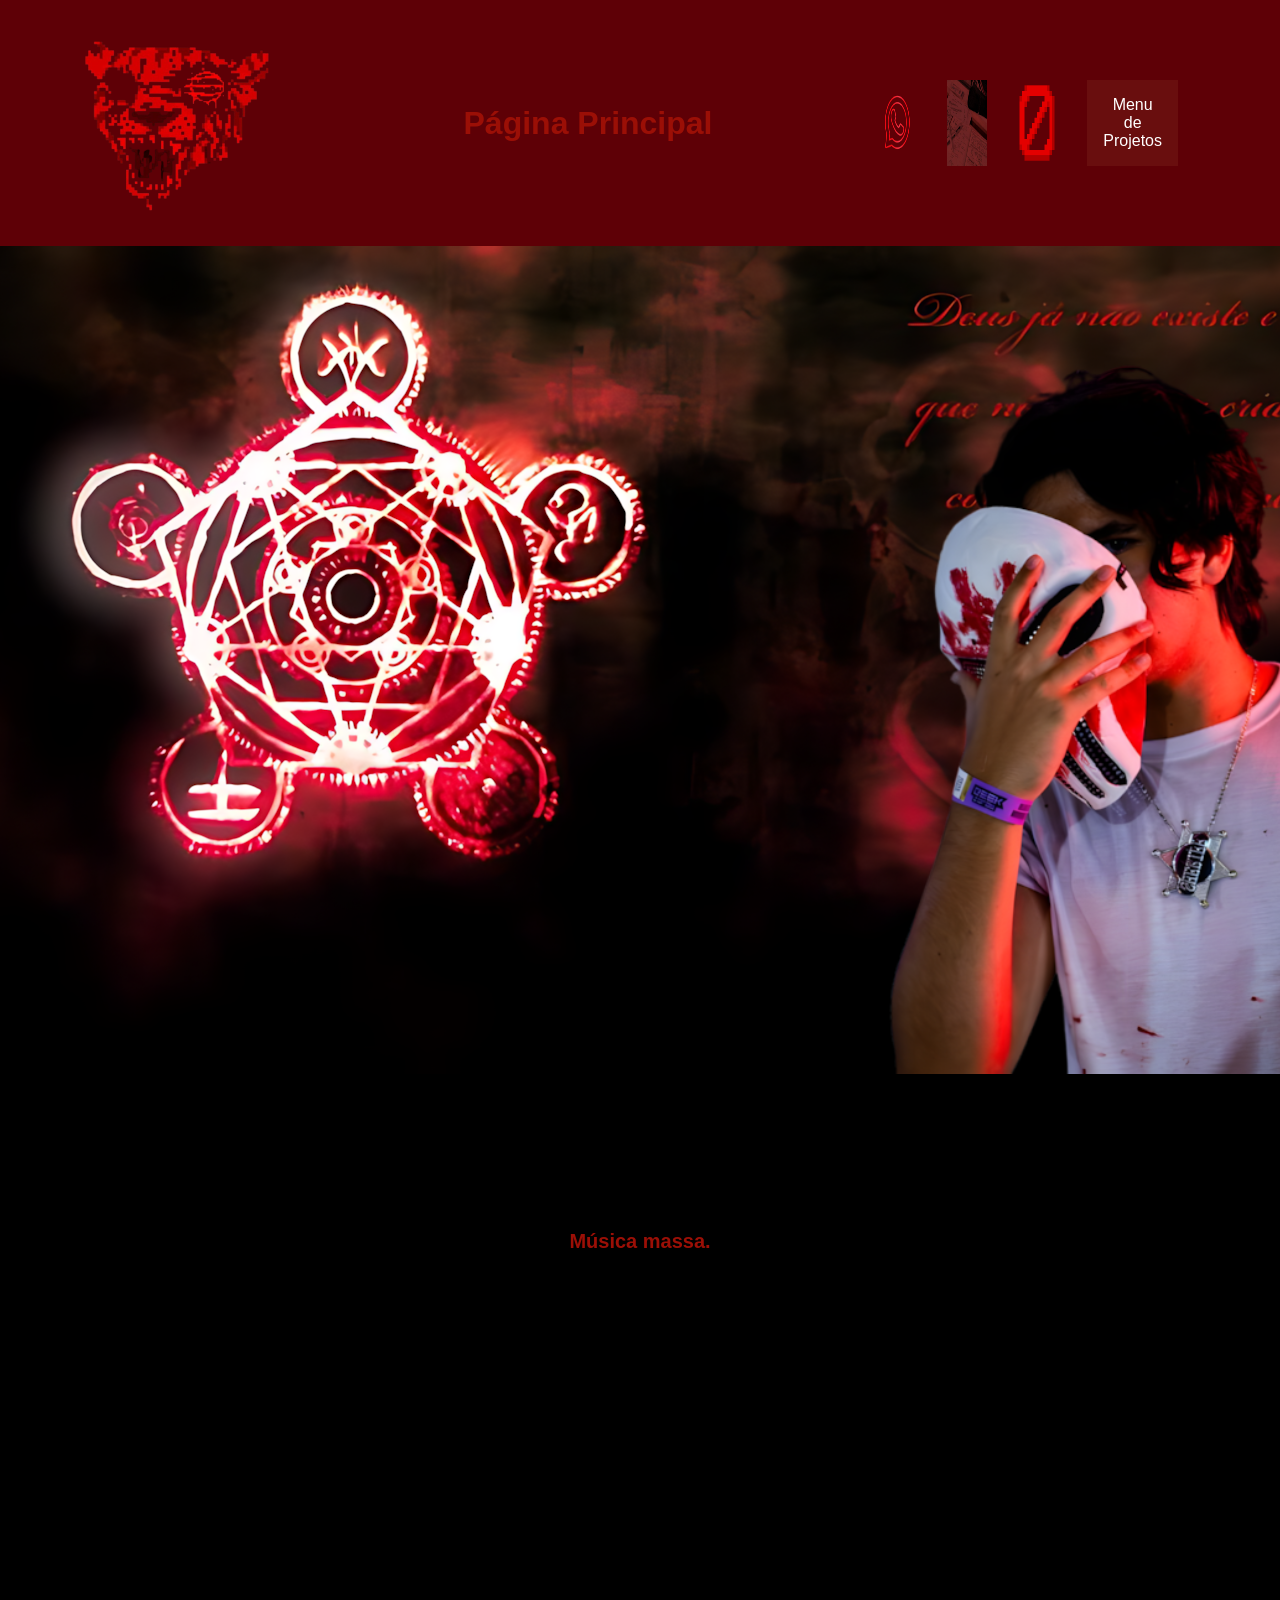
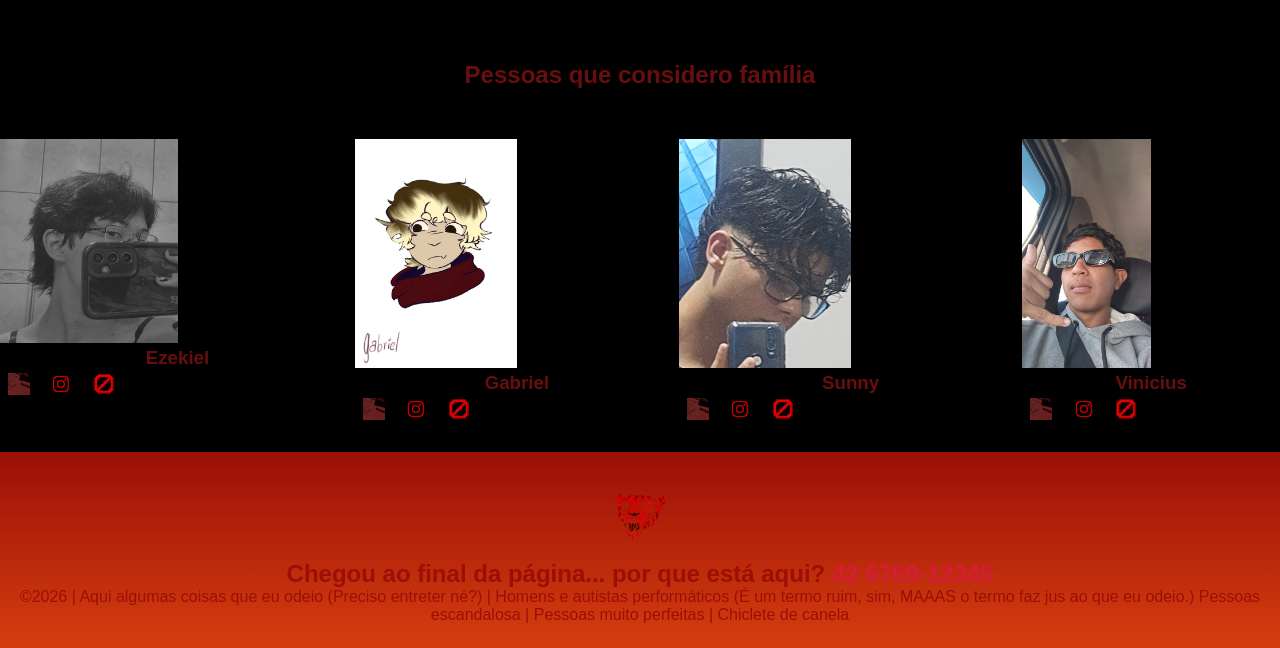
<file: index.html>
<!DOCTYPE html>
<html lang="pt-br">
<head>
<meta charset="UTF-8">

<meta name="viewport" content="width=device-width, initial-
scale=1.0">

<title>Home | Meus Amigos</title>
<link rel="stylesheet" href="style.css">
</head>

<body>
<!--header é a parte do cabeçalho do site, é o topo da página-->
<header class="cabecalho-itens">

<img class="cabecalho_imagem" src="Hotline_Miami-removebg-preview.png" alt="Logo da
Página">

<h1 class="titulo_site">Página Principal</h1>
<div class="sociais">
<img class="sociais" src="Watshap-removebg-preview.png" alt="Logo do Whats da Escola">
<img class="sociais" src="Logo_da_Escola.jpg" alt="Facebook da Escola">
<img class="sociais" src="﹒⌗﹒Barrier ⸝⸝.png" alt="instagram da Escola">

<div class="dropdown">
  <button class="dropbtn">Menu de Projetos</button>
  <div class="dropdown-content">
    <a href="index.html">Página inicial.</a>
    <a href="Rpgs e projetos.html">Mesas a caminho.</a>
    <a href="Mestre e gostos.html">Mestre da Mesa.</a>
    <a href="Jogadores.html">Meus jogadores!</a>
    <a href="Jogo.html"> Meu Jogo!</a>
   </div>
</div>

</div>
</header>

<!--Seção banner 1 é a parte do paragrafo 1 da página-->
<section class="banner1">
<img class="escola.image" src="⎗  𝓐_upscayl_2x_upscayl-lite-4x.png" alt="Banner
da Minha Página">
</section>

<iframe data-testid="embed-iframe" style="border-radius:12px" src="https://open.spotify.com/embed/playlist/1tA8zVfatx8RFZoElcxQGO?utm_source=generator&si=e424e62eba6f4c5a" width="100%" height="152" frameBorder="0" allowfullscreen="" allow="autoplay; clipboard-write; encrypted-media; fullscreen; picture-in-picture" loading="lazy"></iframe>

<div class="container-video">
    <h3 class="titulo-video"> Música massa. </h3>
    <iframe width="560" height="315" src="https://www.youtube.com/embed/HydkjjDNTmY?si=i6DIOQl4AvSV3tXj" title="YouTube video player" frameborder="0" allow="accelerometer; autoplay; clipboard-write; encrypted-media; gyroscope; picture-in-picture; web-share" referrerpolicy="strict-origin-when-cross-origin" allowfullscreen></iframe>
</div>

<!--Seção estudantes é a parte do paragrafo 2 da página-->
<section class="estudante">
<h1 class="estudante_titulo">Pessoas que considero família</h1>
<p> </p>
<div class="estudantes_todos">

<div class="estudante-div">
<img class="estudante-imagem" src="1000497139.png" alt="Essequiél">
<h3 class="estudante-nome">Ezekiel</h3>

<p> </p>
<img class="estudante-icone" src="Logo_da_Escola.jpg" alt="Link do Site da escola"></a>
<img class="estudante-icone" src="instagram_icon_red___Ios_app_icon_design__Red_and_black_instagram_logo__App_icon-removebg-preview.png" alt="Link do Instagram">
<img class="estudante-icone" src="﹒⌗﹒Barrier ⸝⸝.png" alt="Link do Facebook">
</div>

<div class="estudante-div">
<img class="estudante-imagem" src="WhatsApp Image 2026-06-24 at 02.22.56.jpeg" alt="Gaybriel">
<h3 class="estudante-nome">Gabriel</h3>

<p> </p>
<img class="estudante-icone" src="Logo_da_Escola.jpg" alt="Link do Site da escola"></a>
<img class="estudante-icone" src="instagram_icon_red___Ios_app_icon_design__Red_and_black_instagram_logo__App_icon-removebg-preview.png" alt="Link do Instagram">
<img class="estudante-icone" src="﹒⌗﹒Barrier ⸝⸝.png" alt="Link do Facebook">
</div>

<div class="estudante-div">
<img class="estudante-imagem" src="WhatsApp Image 2026-06-24 at 02.15.10.jpeg" alt="Zuni">
<h3 class="estudante-nome">Sunny</h3>

<p> </p>
<img class="estudante-icone" src="Logo_da_Escola.jpg" alt="Link do Site da escola"></a>
<img class="estudante-icone" src="instagram_icon_red___Ios_app_icon_design__Red_and_black_instagram_logo__App_icon-removebg-preview.png" alt="Link do Instagram">
<img class="estudante-icone" src="﹒⌗﹒Barrier ⸝⸝.png" alt="Link do Facebook">
</div>

<div class="estudante-div">
<img class="estudante-imagem" src="WhatsApp Image 2026-06-24 at 02.21.16.jpeg" alt="Nicius">
<h3 class="estudante-nome">Vinicius</h3>

<p> </p>
<img class="estudante-icone" src="Logo_da_Escola.jpg" alt="Link do Site da escola"></a>
<img class="estudante-icone" src="instagram_icon_red___Ios_app_icon_design__Red_and_black_instagram_logo__App_icon-removebg-preview.png" alt="Link do Instagram">
<img class="estudante-icone" src="﹒⌗﹒Barrier ⸝⸝.png" alt="Link do Facebook">
</div>

</div>
</div>
</section>

<!--Seção rodapé é a parte final da paragrafo 3 da página-->
<footer class="escola">
<img class="logo_rodape" src="Hotline_Miami-removebg-preview.png" alt="Logo
do perfil">
<h2 class="escola-título">Chegou ao final da página... por que está aqui?<a
class="link" href="https://www.youtube.com/watch?v=5bPf7nyVOCo"> 42 6769-12345
</a></h2>
<p></p>
<p>©2026 | Aqui algumas coisas que eu odeio (Preciso entreter né?) | Homens e autistas performáticos (É um termo ruim, sim, MAAAS o termo faz jus ao que eu odeio.)
Pessoas escandalosa | Pessoas muito perfeitas | Chiclete de canela
</p>

<p> </p>
</footer>
</body>
</html>
</file>
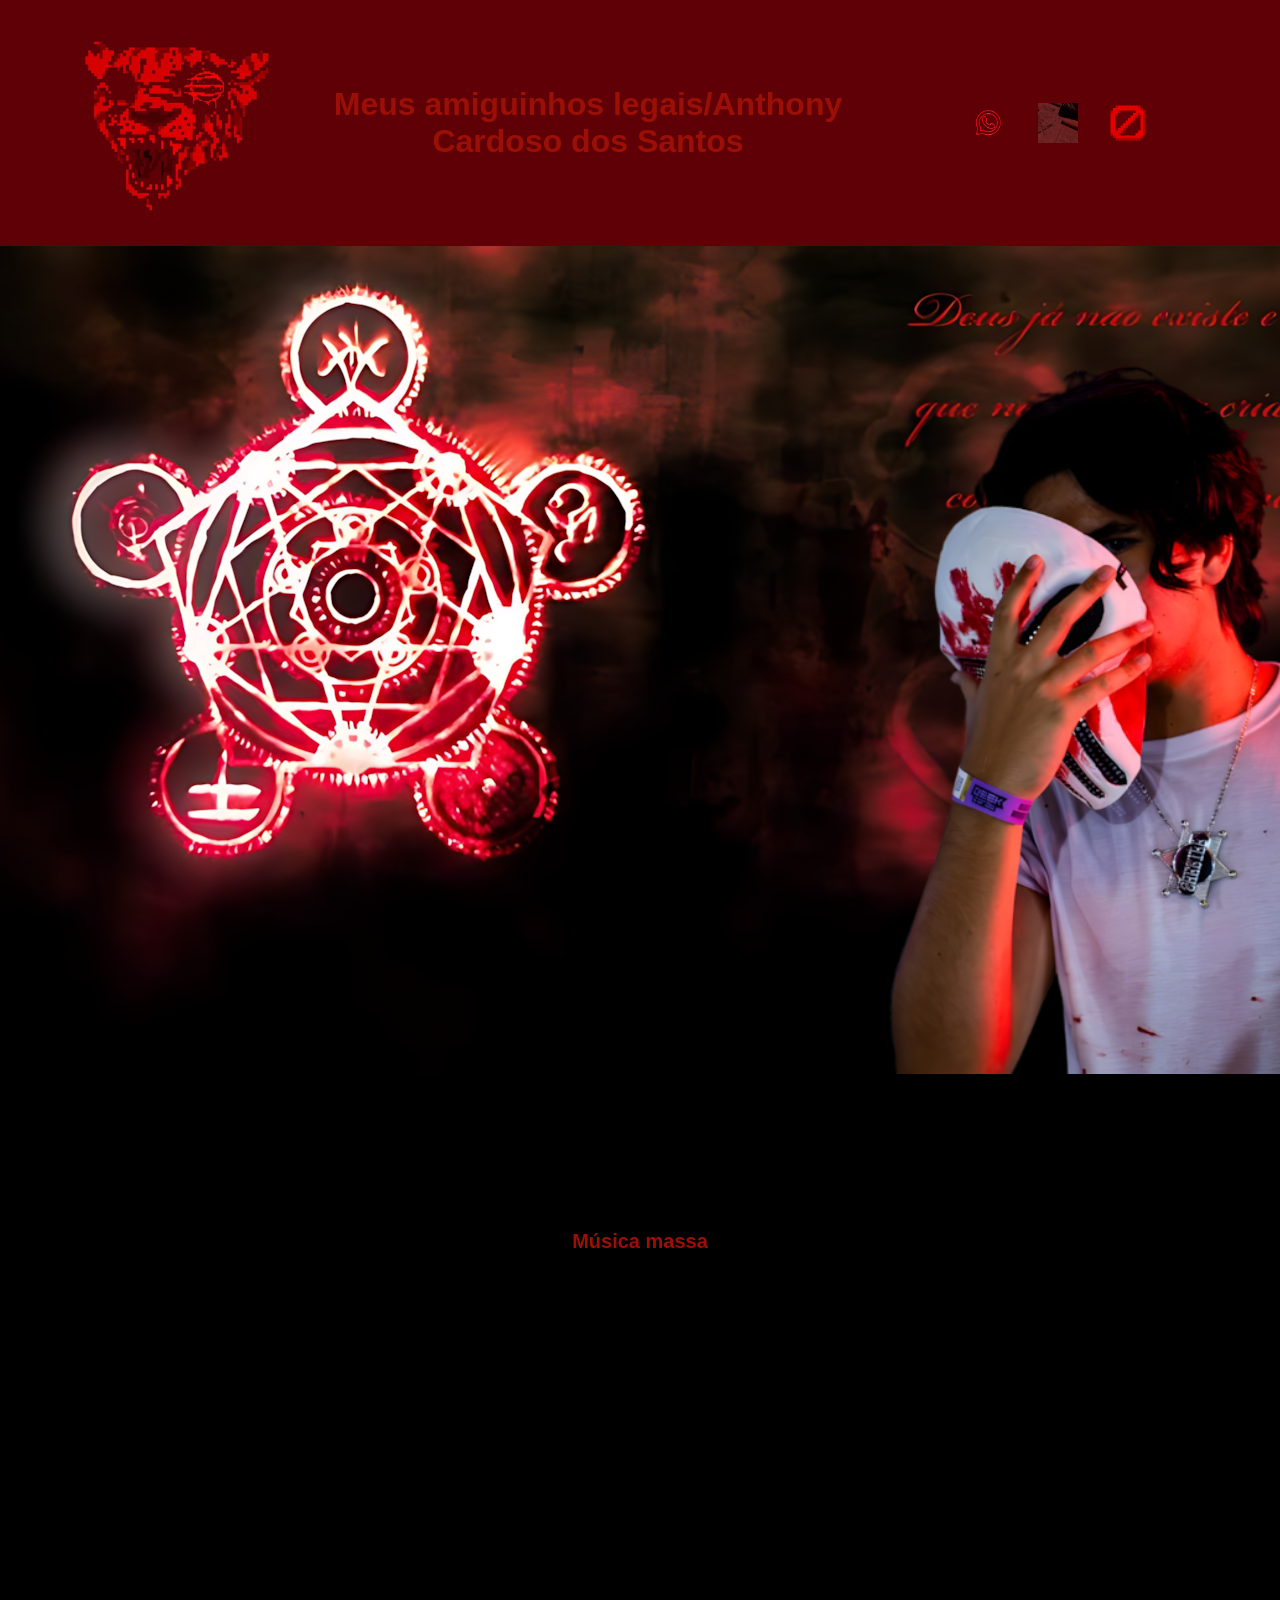
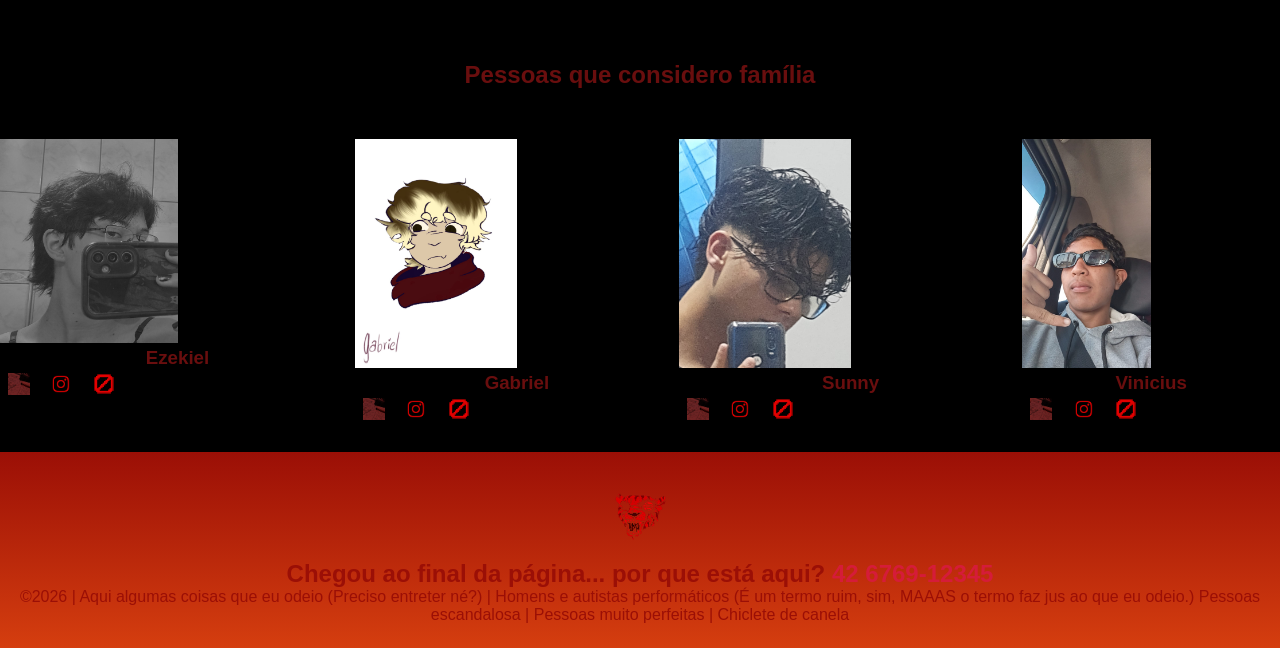
<file: Página de meus amigos/index.html>
<!DOCTYPE html>
<html lang="pt-br">
<head>
<meta charset="UTF-8">

<meta name="viewport" content="width=device-width, initial-
scale=1.0">

<title>Home | Meus Amigos</title>
<link rel="stylesheet" href="style.css">
</head>

<body>
<!--header é a parte do cabeçalho do site, é o topo da página-->
<header class="cabecalho-itens">

<img class="cabecalho_imagem" src="Hotline_Miami-removebg-preview.png" alt="Logo da
Página">

<h1 class="titulo_site">Meus amiguinhos legais/Anthony Cardoso dos Santos</h1>
<div class="sociais">
<img class="sociais" src="Watshap-removebg-preview.png" alt="Logo do Whats da Escola">
<img class="sociais" src="Logo_da_Escola.jpg" alt="Facebook da Escola">
<img class="sociais" src="﹒⌗﹒Barrier ⸝⸝.png" alt="instagram da Escola">
</div>
</header>

<!--Seção banner 1 é a parte do paragrafo 1 da página-->
<section class="banner1">
<img class="escola.image" src="⎗  𝓐_upscayl_2x_upscayl-lite-4x.png" alt="Banner
da Minha Página">
</section>

<iframe data-testid="embed-iframe" style="border-radius:12px" src="https://open.spotify.com/embed/playlist/1tA8zVfatx8RFZoElcxQGO?utm_source=generator&si=e424e62eba6f4c5a" width="100%" height="152" frameBorder="0" allowfullscreen="" allow="autoplay; clipboard-write; encrypted-media; fullscreen; picture-in-picture" loading="lazy"></iframe>

<div class="container-video">
    <h3 class="titulo-video">Música massa</h3>
    <iframe width="560" height="315" src="https://www.youtube.com/embed/HydkjjDNTmY?si=i6DIOQl4AvSV3tXj" title="YouTube video player" frameborder="0" allow="accelerometer; autoplay; clipboard-write; encrypted-media; gyroscope; picture-in-picture; web-share" referrerpolicy="strict-origin-when-cross-origin" allowfullscreen></iframe>
</div>

<!--Seção estudantes é a parte do paragrafo 2 da página-->
<section class="estudante">
<h1 class="estudante_titulo">Pessoas que considero família</h1>
<p> </p>
<div class="estudantes_todos">

<div class="estudante-div">
<img class="estudante-imagem" src="1000497139.png" alt="Essequiél">
<h3 class="estudante-nome">Ezekiel</h3>

<p> </p>
<img class="estudante-icone" src="Logo_da_Escola.jpg" alt="Link do Site da escola"></a>
<img class="estudante-icone" src="instagram_icon_red___Ios_app_icon_design__Red_and_black_instagram_logo__App_icon-removebg-preview.png" alt="Link do Instagram">
<img class="estudante-icone" src="﹒⌗﹒Barrier ⸝⸝.png" alt="Link do Facebook">
</div>

<div class="estudante-div">
<img class="estudante-imagem" src="WhatsApp Image 2026-06-24 at 02.22.56.jpeg" alt="Gaybriel">
<h3 class="estudante-nome">Gabriel</h3>

<p> </p>
<img class="estudante-icone" src="Logo_da_Escola.jpg" alt="Link do Site da escola"></a>
<img class="estudante-icone" src="instagram_icon_red___Ios_app_icon_design__Red_and_black_instagram_logo__App_icon-removebg-preview.png" alt="Link do Instagram">
<img class="estudante-icone" src="﹒⌗﹒Barrier ⸝⸝.png" alt="Link do Facebook">
</div>

<div class="estudante-div">
<img class="estudante-imagem" src="WhatsApp Image 2026-06-24 at 02.15.10.jpeg" alt="Zuni">
<h3 class="estudante-nome">Sunny</h3>

<p> </p>
<img class="estudante-icone" src="Logo_da_Escola.jpg" alt="Link do Site da escola"></a>
<img class="estudante-icone" src="instagram_icon_red___Ios_app_icon_design__Red_and_black_instagram_logo__App_icon-removebg-preview.png" alt="Link do Instagram">
<img class="estudante-icone" src="﹒⌗﹒Barrier ⸝⸝.png" alt="Link do Facebook">
</div>

<div class="estudante-div">
<img class="estudante-imagem" src="WhatsApp Image 2026-06-24 at 02.21.16.jpeg" alt="Nicius">
<h3 class="estudante-nome">Vinicius</h3>

<p> </p>
<img class="estudante-icone" src="Logo_da_Escola.jpg" alt="Link do Site da escola"></a>
<img class="estudante-icone" src="instagram_icon_red___Ios_app_icon_design__Red_and_black_instagram_logo__App_icon-removebg-preview.png" alt="Link do Instagram">
<img class="estudante-icone" src="﹒⌗﹒Barrier ⸝⸝.png" alt="Link do Facebook">
</div>

</div>
</div>
</section>

<!--Seção rodapé é a parte final da paragrafo 3 da página-->
<footer class="escola">
<img class="logo_rodape" src="Hotline_Miami-removebg-preview.png" alt="Logo
do perfil">
<h2 class="escola-título">Chegou ao final da página... por que está aqui?<a
class="link" href="https://www.youtube.com/watch?v=5bPf7nyVOCo"> 42 6769-12345
</a></h2>
<p></p>
<p>©2026 | Aqui algumas coisas que eu odeio (Preciso entreter né?) | Homens e autistas performáticos (É um termo ruim, sim, MAAAS o termo faz jus ao que eu odeio.)
Pessoas escandalosa | Pessoas muito perfeitas | Chiclete de canela
</p>

<p> </p>
</footer>
</body>
</html>
</file>
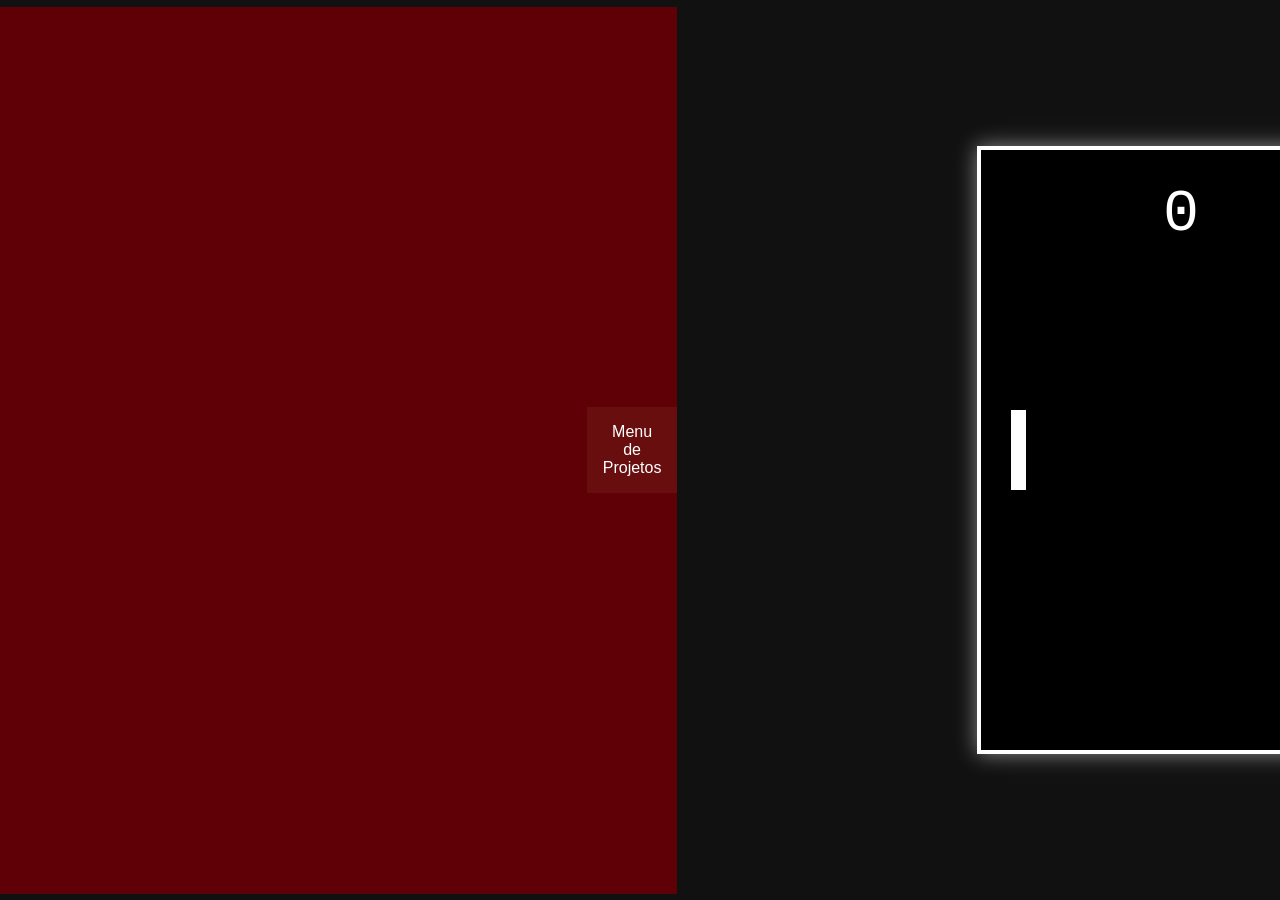
<file: Jogo.html>
<!DOCTYPE html>
<html lang="pt-br">
<head>
    <meta charset="UTF-8">
    <meta name="viewport" content="width=device-width, initial-scale=1.0">
    <title>Home | Jogo!</title>
    <link rel="stylesheet" href="style.css">
</head>
<body>

    <!-- Cabeçalho do site -->
    <header class="cabecalho-itens">
        <div class="topo-container">
            <img class="cabecalho_imagem" src="Hotline_Miami-removebg-preview.png" alt="Logo da Página">
            <h1 class="titulo_site">Página Principal</h1>
            
            <div class="sociais">
                <img src="Watshap-removebg-preview.png" alt="Logo do Whats da Escola">
                <img src="Logo_da_Escola.jpg" alt="Facebook da Escola">
                <img src="﹒⌗﹒Barrier ⸝⸝.png" alt="instagram da Escola">
            </div>
        </div>

        <!-- Menu Dropdown -->
        <div class="dropdown">
            <button class="dropbtn">Menu de Projetos</button>
            <div class="dropdown-content">
                <a href="index.html">Página inicial.</a>
                <a href="Rpgs e projetos.html">Mesas a caminho.</a>
                <a href="Mestre e gostos.html">Mestre da Mesa.</a>
                <a href="Jogadores.html">Meus jogadores!</a>
                <a href="Jogo.html">Meu Jogo!</a>
            </div>
        </div>
    </header>

  <main id="game-container">
    <!-- Se o seu jogo usa Canvas, ele fica aqui: -->
    <canvas id="game-canvas"></canvas>
  </main>
 <!-- Seu arquivo JS -->
  <script src="atari_pong.js"></script>


    <!-- Rodapé da página -->
    <footer class="escola">
        <div class="rodape-conteudo">
            <img class="logo_rodape" src="Hotline_Miami-removebg-preview.png" alt="Logo do perfil">
            <h2 class="escola-título">
                Chegou ao final da página... por que está aqui? 
                <a class="link" href="https://www.youtube.com/watch?v=5bPf7nyVOCo" target="_blank">42 6769-12345</a>
            </h2>
            <p class="copyright">©2026 | Aqui algumas coisas que eu odeio (Preciso entreter né?) | Homens e autistas performáticos (É um termo ruim, sim, MAAAS o termo faz jus ao que eu odeio.) | Pessoas escandalosas | Pessoas muito perfeitas | Chiclete de canela</p>
        </div>
    </footer>

</body>
</html>
</file>
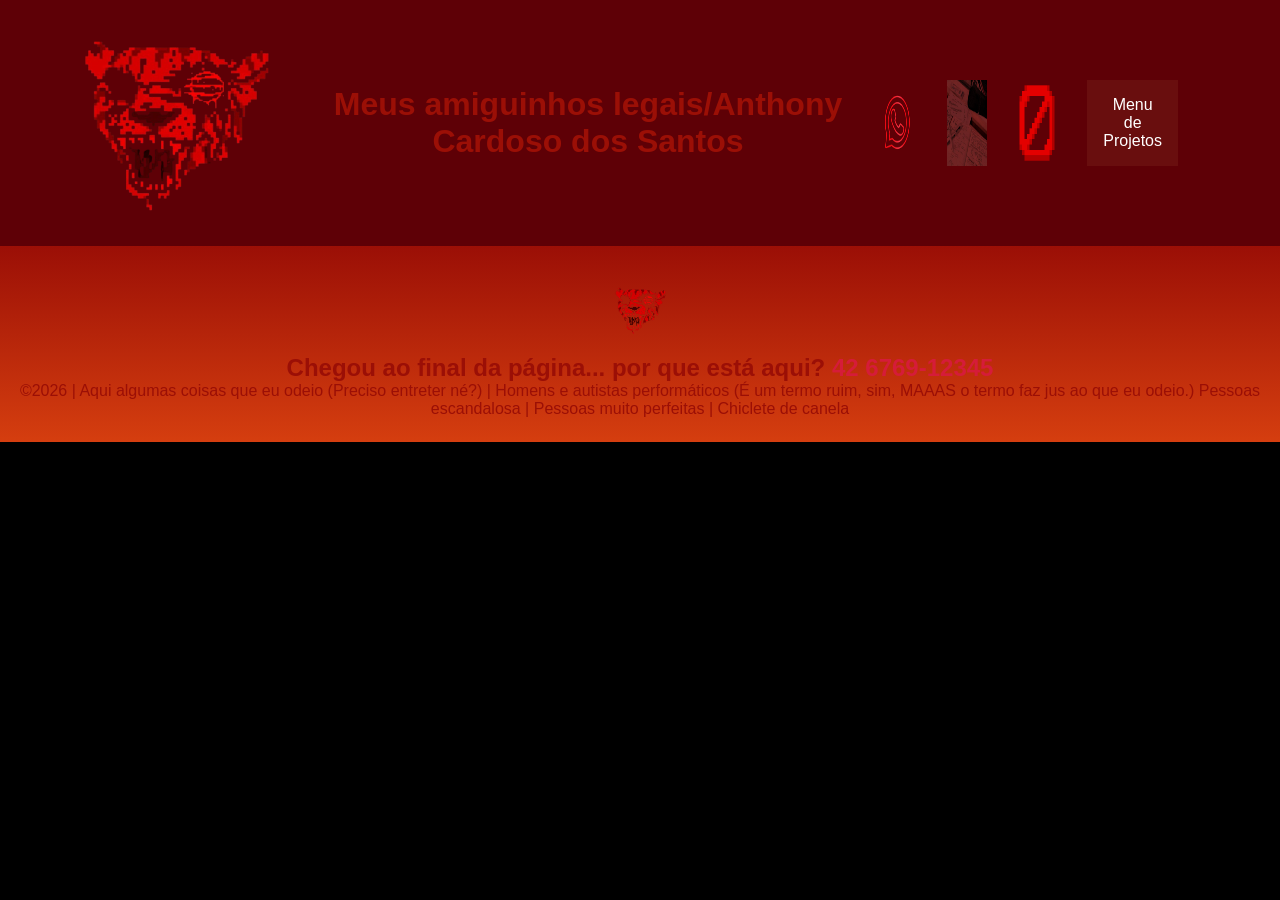
<file: Mestre e gostos.html>
<!DOCTYPE html>
<html lang="pt-br">
<head>
<meta charset="UTF-8">

<meta name="viewport" content="width=device-width, initial-
scale=1.0">

<title>Home | Mestres e Gostos!</title>
<link rel="stylesheet" href="style.css">
</head>

<body>
<!--header é a parte do cabeçalho do site, é o topo da página-->
<header class="cabecalho-itens">

<img class="cabecalho_imagem" src="Hotline_Miami-removebg-preview.png" alt="Logo da
Página">

<h1 class="titulo_site">Meus amiguinhos legais/Anthony Cardoso dos Santos</h1>
<div class="sociais">
<img class="sociais" src="Watshap-removebg-preview.png" alt="Logo do Whats da Escola">
<img class="sociais" src="Logo_da_Escola.jpg" alt="Facebook da Escola">
<img class="sociais" src="﹒⌗﹒Barrier ⸝⸝.png" alt="instagram da Escola">

<div class="dropdown">
  <button class="dropbtn">Menu de Projetos</button>
  <div class="dropdown-content">
    <a href="index.html">Página inicial.</a>
    <a href="Rpgs e projetos.html">Mesas a caminho.</a>
    <a href="Mestre e gostos.html">Mestre da Mesa.</a>
    <a href="Jogadores.html">Meus jogadores!</a>
    <a href="Jogo.html"> Meu Jogo!</a>
   </div>
</div>

</div>
</header>

<!--Seção rodapé é a parte final da paragrafo 3 da página-->
<footer class="escola">
<img class="logo_rodape" src="Hotline_Miami-removebg-preview.png" alt="Logo
do perfil">
<h2 class="escola-título">Chegou ao final da página... por que está aqui?<a
class="link" href="https://www.youtube.com/watch?v=5bPf7nyVOCo"> 42 6769-12345
</a></h2>
<p></p>
<p>©2026 | Aqui algumas coisas que eu odeio (Preciso entreter né?) | Homens e autistas performáticos (É um termo ruim, sim, MAAAS o termo faz jus ao que eu odeio.)
Pessoas escandalosa | Pessoas muito perfeitas | Chiclete de canela
</p>

<p> </p>
</footer>
</body>
</html>
</file>
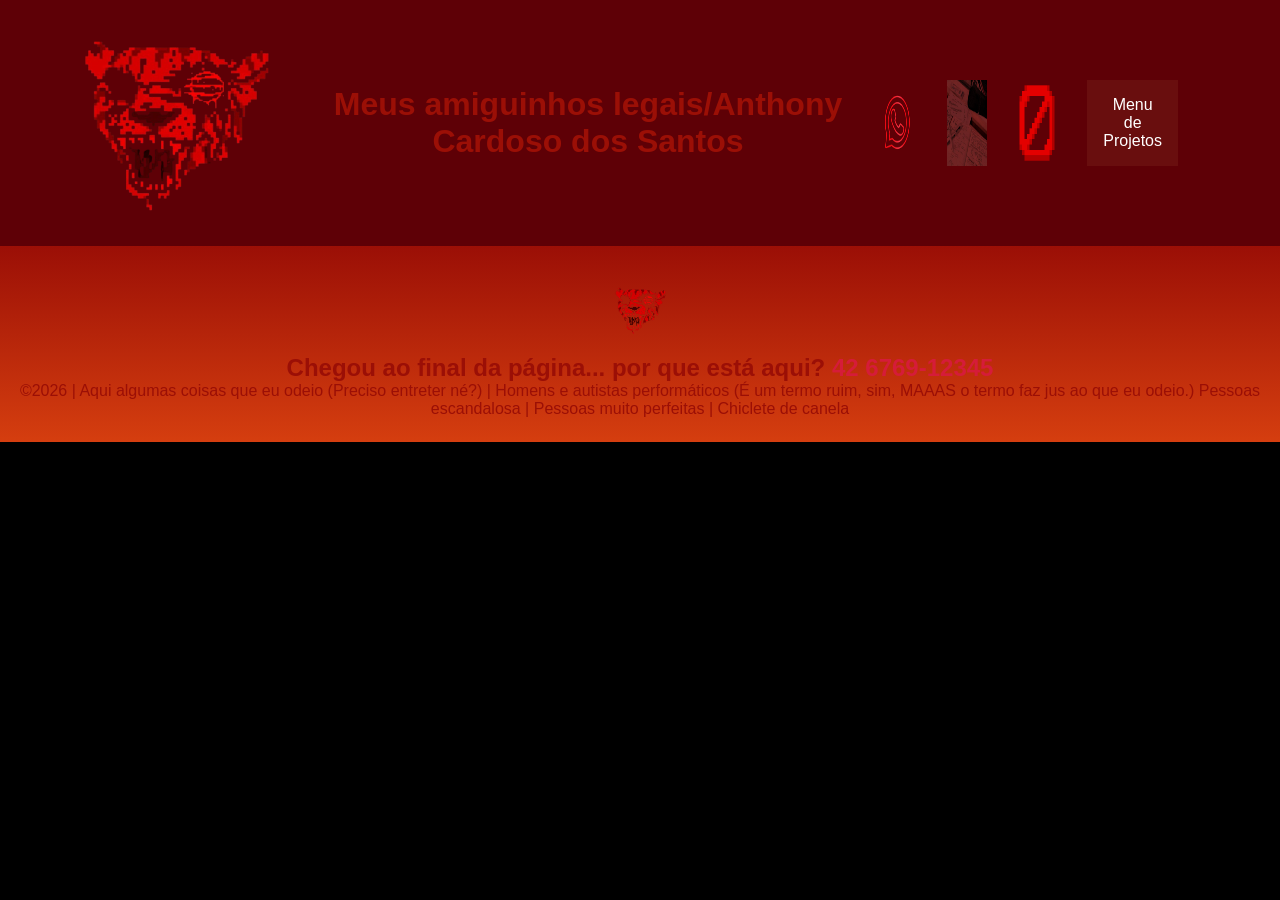
<file: Rpgs e projetos.html>
<!DOCTYPE html>
<html lang="pt-br">
<head>
<meta charset="UTF-8">

<meta name="viewport" content="width=device-width, initial-
scale=1.0">

<title>Home | Rpg e projetos futuros!</title>
<link rel="stylesheet" href="style.css">
</head>

<body>
<!--header é a parte do cabeçalho do site, é o topo da página-->
<header class="cabecalho-itens">

<img class="cabecalho_imagem" src="Hotline_Miami-removebg-preview.png" alt="Logo da
Página">

<h1 class="titulo_site">Meus amiguinhos legais/Anthony Cardoso dos Santos</h1>
<div class="sociais">
<img class="sociais" src="Watshap-removebg-preview.png" alt="Logo do Whats da Escola">
<img class="sociais" src="Logo_da_Escola.jpg" alt="Facebook da Escola">
<img class="sociais" src="﹒⌗﹒Barrier ⸝⸝.png" alt="instagram da Escola">

<div class="dropdown">
  <button class="dropbtn">Menu de Projetos</button>
  <div class="dropdown-content">
    <a href="index.html">Página inicial.</a>
    <a href="Rpgs e projetos.html">Mesas a caminho.</a>
    <a href="Mestre e gostos.html">Mestre da Mesa.</a>
    <a href="Jogadores.html">Meus jogadores!</a>
    <a href="Jogo.html"> Meu Jogo!</a>
   </div>
</div>


</div>
</header>

<!--Seção rodapé é a parte final da paragrafo 3 da página-->
<footer class="escola">
<img class="logo_rodape" src="Hotline_Miami-removebg-preview.png" alt="Logo
do perfil">
<h2 class="escola-título">Chegou ao final da página... por que está aqui?<a
class="link" href="https://www.youtube.com/watch?v=5bPf7nyVOCo"> 42 6769-12345
</a></h2>
<p></p>
<p>©2026 | Aqui algumas coisas que eu odeio (Preciso entreter né?) | Homens e autistas performáticos (É um termo ruim, sim, MAAAS o termo faz jus ao que eu odeio.)
Pessoas escandalosa | Pessoas muito perfeitas | Chiclete de canela
</p>

<p> </p>
</footer>
</body>
</html>
</file>
<file: style.css>
*{
margin: 0;
padding: 0;
box-sizing: border-box;
}
body{
font-family: "Poppins", sans-serif;
background-color: #000000;
color: #690e0e;
}
header{
background-color: #5E0006;
color: #9B0F06;
width: 100%;
padding: 20px;
}
.cabecalho-itens{
max-width: 100%;
margin: 0 auto;
display: flex;
align-items: center;
justify-content: center;
}
.cabecalho-imagem{
width: 5%;
display: flex;
justify-content: flex-start;
align-items: center;
}
.titulo_site{
padding: 50px;
text-align: center;
width: 50%;
font: 30px;
}
.sociais{
display: flex;
justify-content: flex-end;padding: 0;

width: 25%;
padding-right: 30px;
}
.banner1{
display: flex;
justify-content: center;
}
.estudante_titulo{padding: 0;

padding: 50px;
text-align: center;
justify-content: space-around;

}
.estudante-nome{
text-align: center;
}
.estudante-imagem{
width: 50%;
}
.estudante-icone{
width: 38px;
padding: 4px 8px;
}
.estudante{
background-image: background-color(#5E0006);
padding: 24px 0;
}

.estudante.div{
text-align: center;padding: 0;

padding: 24px 0;
}
.estudantes_todos{
display: flex;
justify-content: space-around;
}
.estudante-imagem{
width: 50%;
}

.escola{
background-image: linear-gradient(#9B0F06,#D53E0F);
color: #9B0F06;
display: flex;
justify-content:center;
padding: 24px 0;
text-align:center;
display:block;
}
.escola-titulo{
padding: 50px;
text-align: center;
}
.logo_rodape{
height: 80px;
padding: 12px 0;

}

.link{
color: #D51C39;
text-decoration: none;padding: 0;

}

.titulo-video{
    font-family:'Segoe UI', Tahoma, Geneva, Verdana, sans-serif, sans-serif;
    font-size: 20px;
    font-weight: bold;
    color:#9B0F06;
    text-align: center;
    margin-bottom: 15px;
}

.container-video{
    text-align: center;
}

.dropdown {
  position: relative;
}

/* Style the dropdown button */
.dropbtn {
  background-color: #690e0e;
  color: white;
  padding: 16px;
  font-size: 16px;
  border: none;
  cursor: pointer;
}

/* Dropdown content */
.dropdown-content {
  display: none;
  position: absolute;
  background-color: #f9f9f9;
  min-width: 200px;
  box-shadow: 0px 8px 16px 0px rgba(0,0,0,0.2);
}

/* Links inside dropdown content */
.dropdown-content a {
  color: black;
  padding: 12px 16px;
  text-decoration: none;
  display: block;
}

/* Change color of dropdown links on hover */
.dropdown-content a:hover {
  background-color: #f1f1f1
}

/* Show the dropdown content on hover */
.dropdown:hover .dropdown-content {
  display: block;
}

/* Change background color of dropdown button on hover */
.dropdown:hover .dropbtn {
  background-color: #9B0F06;
}
</file>
<file: Página de meus amigos/style.css>
*{
margin: 0;
padding: 0;
box-sizing: border-box;
}
body{
font-family: "Poppins", sans-serif;
background-color: #000000;
color: #690e0e;
}
header{
background-color: #5E0006;
color: #9B0F06;
width: 100%;
padding: 20px;
}
.cabecalho-itens{
max-width: 100%;
margin: 0 auto;
display: flex;
align-items: center;
justify-content: center;
}
.cabecalho-imagem{
width: 5%;
display: flex;
justify-content: flex-start;
align-items: center;
}
.titulo_site{
padding: 50px;
text-align: center;
width: 50%;
font: 30px;
}
.sociais{
display: flex;
justify-content: flex-end;padding: 0;

width: 25%;
padding-right: 30px;
}
.banner1{
display: flex;
justify-content: center;
}
.estudante_titulo{padding: 0;

padding: 50px;
text-align: center;
justify-content: space-around;

}
.estudante-nome{
text-align: center;
}
.estudante-imagem{
width: 50%;
}
.estudante-icone{
width: 38px;
padding: 4px 8px;
}
.estudante{
background-image: background-color(#5E0006);
padding: 24px 0;
}

.estudante.div{
text-align: center;padding: 0;

padding: 24px 0;
}
.estudantes_todos{
display: flex;
justify-content: space-around;
}
.estudante-imagem{
width: 50%;
}

.escola{
background-image: linear-gradient(#9B0F06,#D53E0F);
color: #9B0F06;
display: flex;
justify-content:center;
padding: 24px 0;
text-align:center;
display:block;
}
.escola-titulo{
padding: 50px;
text-align: center;
}
.logo_rodape{
height: 80px;
padding: 12px 0;

}

.link{
color: #D51C39;
text-decoration: none;padding: 0;

}

.titulo-video{
    font-family:'Segoe UI', Tahoma, Geneva, Verdana, sans-serif, sans-serif;
    font-size: 20px;
    font-weight: bold;
    color:#9B0F06;
    text-align: center;
    margin-bottom: 15px;
}

.container-video{
    text-align: center;
}
</file>
